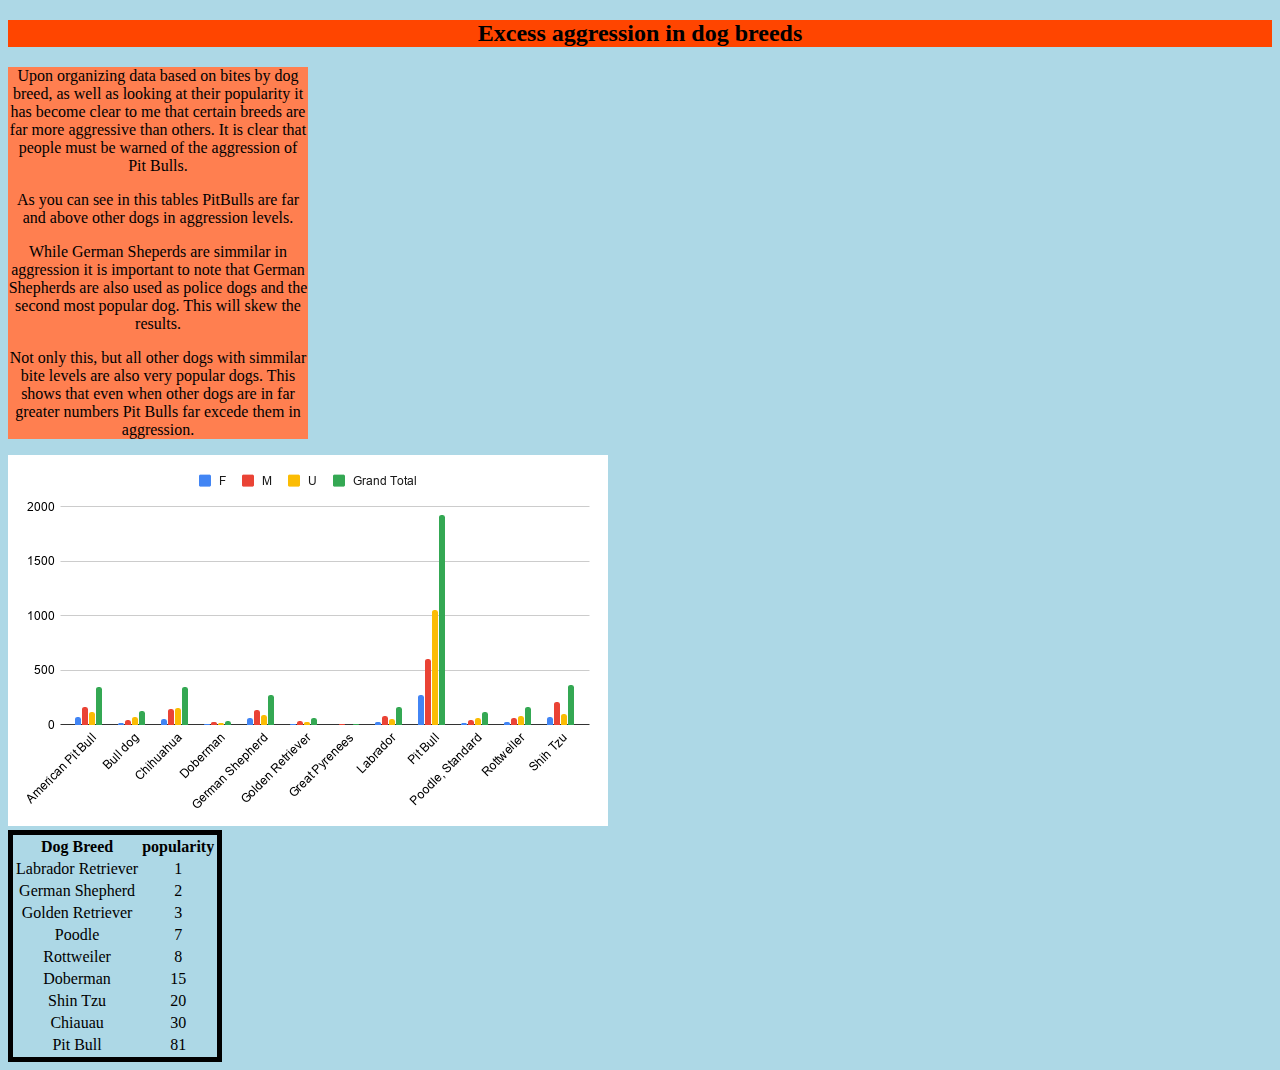
<file: index.html>
<!DOCTYPEHTML>
<html>

<head>
    <link rel="stylesheet" href="cssbackpage.css">
</head>

<body>
<div class="heading">
<h2>Excess aggression in dog breeds</h2>
</div>
<div class="bigbox">
<div class="paragraph">
<p>Upon organizing data based on bites by dog breed, as well as looking at their popularity it has become clear to me that certain breeds are far more aggressive than others. It is clear that people must be warned of the aggression of Pit Bulls.</p>
<p>As you can see in this tables PitBulls are far and above other dogs in aggression levels.</p>
<p>While German Sheperds are simmilar in aggression it is important to note that German Shepherds are also used as police dogs and the second most popular dog. This will skew the results.</p>
<p>Not only this, but all other dogs with simmilar bite levels are also very popular dogs. This shows that even when other dogs are in far greater numbers Pit Bulls far excede them in aggression.</p>
</div>
<div class="img">
<img src="Data/chart.png">
</div>
<div>
    <table class="left">
        <tr><th>Dog Breed</th><th>popularity</th></tr>
        <tr><td>Labrador Retriever</td><td>1</td></tr>
        <tr><td>German Shepherd</td><td>2</td></tr>
        <tr><td>Golden Retriever</td><td>3</td></tr>
        <tr><td>Poodle</td><td>7</td></tr>
        <tr><td>Rottweiler</td><td>8</td></tr>
        <tr><td>Doberman</td><td>15</td></tr>
        <tr><td>Shin Tzu</td><td>20</td></tr>
        <tr><td>Chiauau</td><td>30</td></tr>
        <tr><td>Pit Bull</td><td>81</td></tr>
    <tbody></tbody>
    </table>
</div>
</div>
<script src="https://d3js.org/d3.v5.min.js"></script>
<script src="jsbackpage.js"></script>
</body>

</html>
</file>
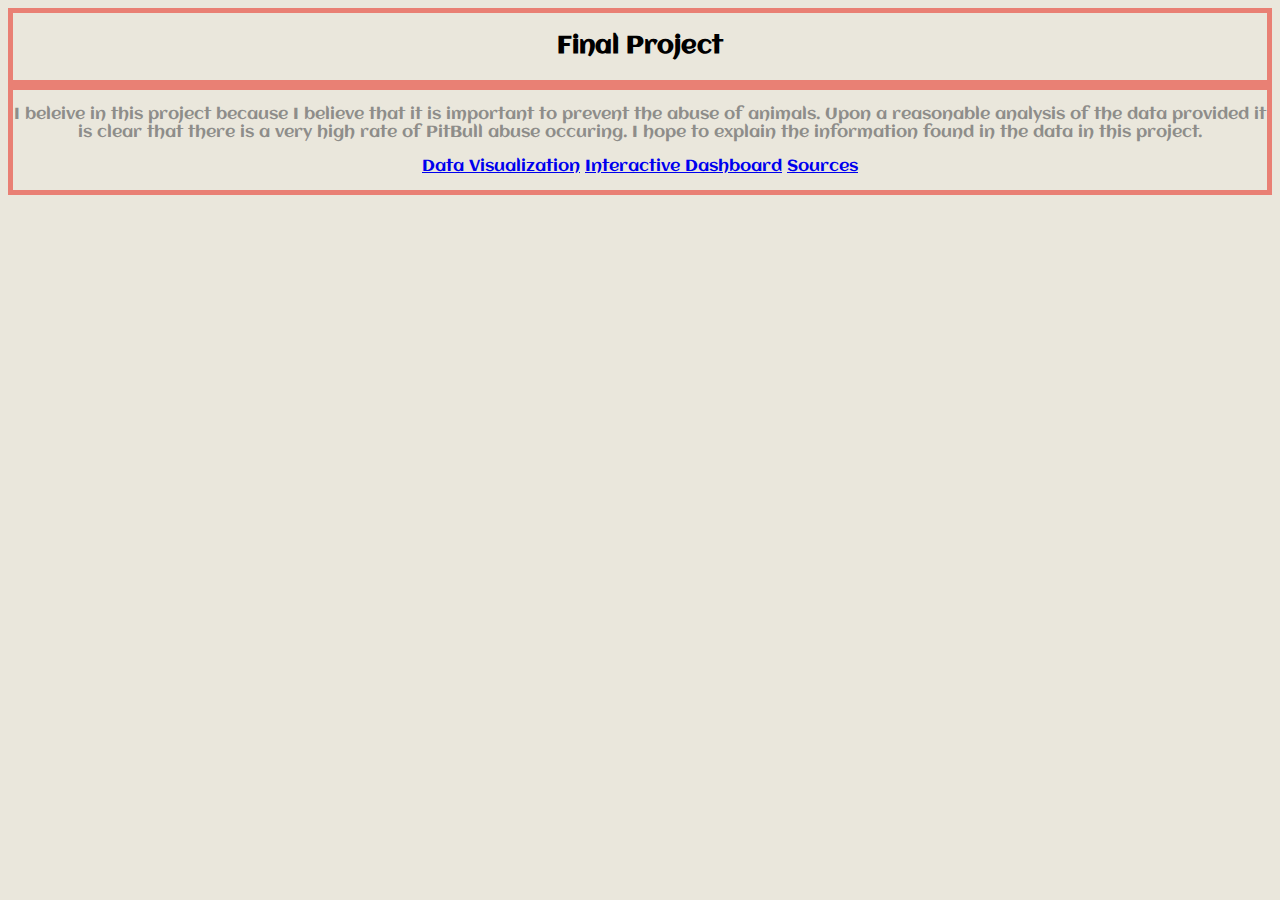
<file: Main Page/index.html>
<!DOCTYPEHTML>
<html>

<head>
    <link rel="stylesheet" href="cssbackpage.css">
    <link href='https://fonts.googleapis.com/css?family=Aclonica' rel='stylesheet'>
</head>

<body>
<div class="heading">
<h2>Final Project</h2>
</div>
<div class="bigbox">
<div class="paragraph">
<p>I beleive in this project because I believe that it is important to prevent the abuse of animals. Upon a reasonable analysis of the data provided it is clear that there is a very high rate of PitBull abuse occuring. I hope to explain the information found in the data in this project.</p>
</div>
<div class="links">
<a href="../Visualization/Visualization.html">Data Visualization</a>
<a href="../InteractiveDashboard/ID.html">Interactive Dashboard</a>
<a href="../Sources/Sources.html">Sources</a>
</div>
</div>
<script src="https://d3js.org/d3.v5.min.js"></script>
<script src="jsbackpage.js"></script>
</body>

</html>
</file>
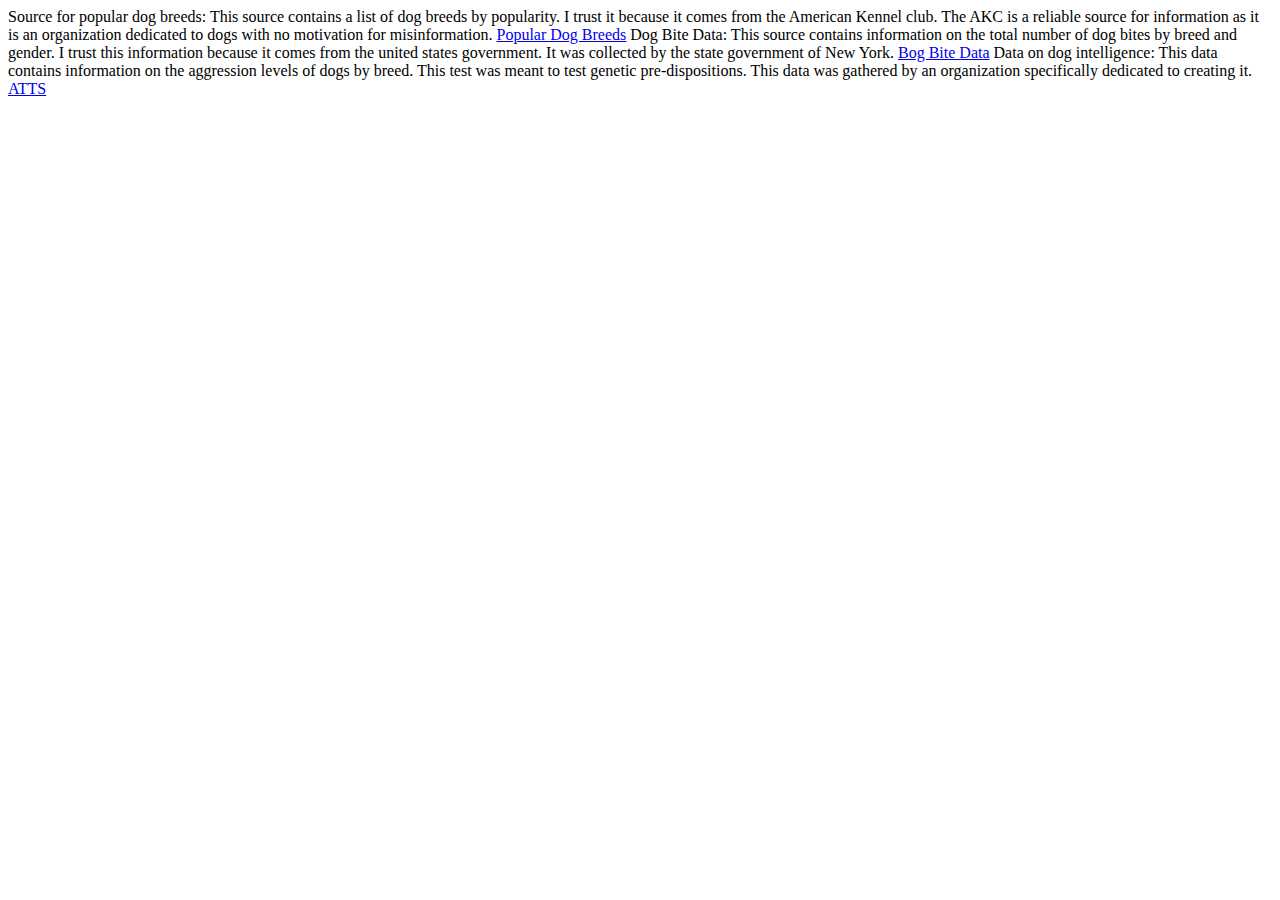
<file: Sources.html>
<html>
<body>
<p>Source for popular dog breeds:
This source contains a list of dog breeds by popularity. I trust it because it comes from the American Kennel club. The AKC is a reliable source for information as it is an organization dedicated to dogs with no motivation for misinformation.
<a href="https://data.world/len/akc-popular-dog-breeds">Popular Dog Breeds</a>
Dog Bite Data:
This source contains information on the total number of dog bites by breed and gender. I trust this information because it comes from the united states government. It was collected by the state government of New York.
<a href="https://catalog.data.gov/dataset/dohmh-dog-bite-data">Bog Bite Data</a>
Data on dog intelligence:
This data contains information on the aggression levels of dogs by breed. This test was meant to test genetic pre-dispositions. This data was gathered by an organization specifically dedicated to creating it. 
<a href="https://atts.org/breed-statistics/">ATTS</a>
</p>    
</body>
</html>
</file>
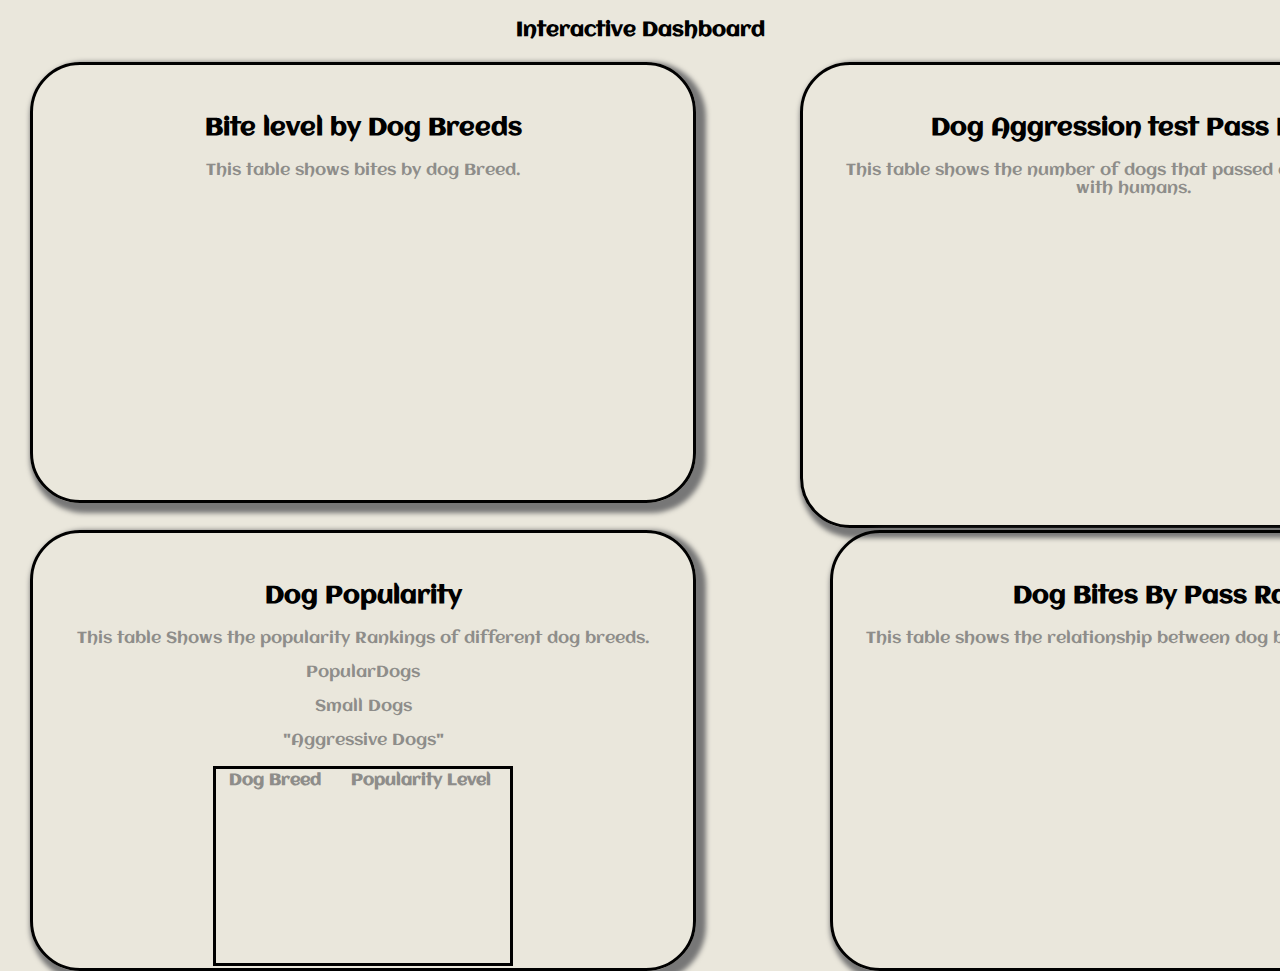
<file: InteractiveDashboard/ID.html>
<!doctype html>
<html>
<head>
    
    <link rel="stylesheet" href="IDCSS.css">
    <link href='https://fonts.googleapis.com/css?family=Aclonica' rel='stylesheet'>
</head>
<body>
    <h3 id="mainHeader">Interactive Dashboard</h3>
<div id="overall">
<div id="DogBiteSection">
<div id="DogBiteText">
    <h2 class="headerAll">Bite level by Dog Breeds</h2>
    <p>This table shows bites by dog Breed.</p>
</div>
<div id="DogBites">
    <svg id="BitesBarChart">
    </svg>
</div>
</div>
<div id="DogPopularitySectionOverall">
<div id="DogPopularityText">
</div>
<div id="DogPopularitySection">
    <h2 class="headerAll">Dog Popularity</h2>
    <p class="popText">This table Shows the popularity Rankings of different dog breeds.</p>
    <p id="labelOne">PopularDogs</p><p id="labelTwo">Small Dogs</p><p id="labelThree">"Aggressive Dogs"</p>
    <table id="DogPopularityTable">
        <thead>
            <th>Dog Breed</th><th>Popularity Level</th>
        </thead>
        <tbody>
        </tbody>
    </table>
</div>
</div>
<div id="DogAggressionSection">
<div id="DogAggressionText">
    <h2 class="headerAll">Dog Aggression test Pass Rate</h2>
    <p>This table shows the number of dogs that passed a sociability test with humans.</p>
</div>
<div id="DogAggressionSectiontwo">
    <svg id="DogAgressionChart">
    </svg>
</div>
</div>
<div id="DogComparisonSection">
<div id="DogComparisonText">
    <h2 class="headerAll">Dog Bites By Pass Rate</h2>
    <p>This table shows the relationship between dog bites and socaibliltity.</p>
</div>
<div id="DogComparisonSectionChart">
    <svg id="DogComparisonChart">
    </svg>
    
</div>
</div>
<div class="hidden" id="tooltip">
        <div id="BITE"></div>
        <div id="BREED">
        </div>
    </div>
<script src="https://d3js.org/d3.v5.min.js"></script>
<script src="IDJS.js"></script>
</div>
</body>


</html>
</file>
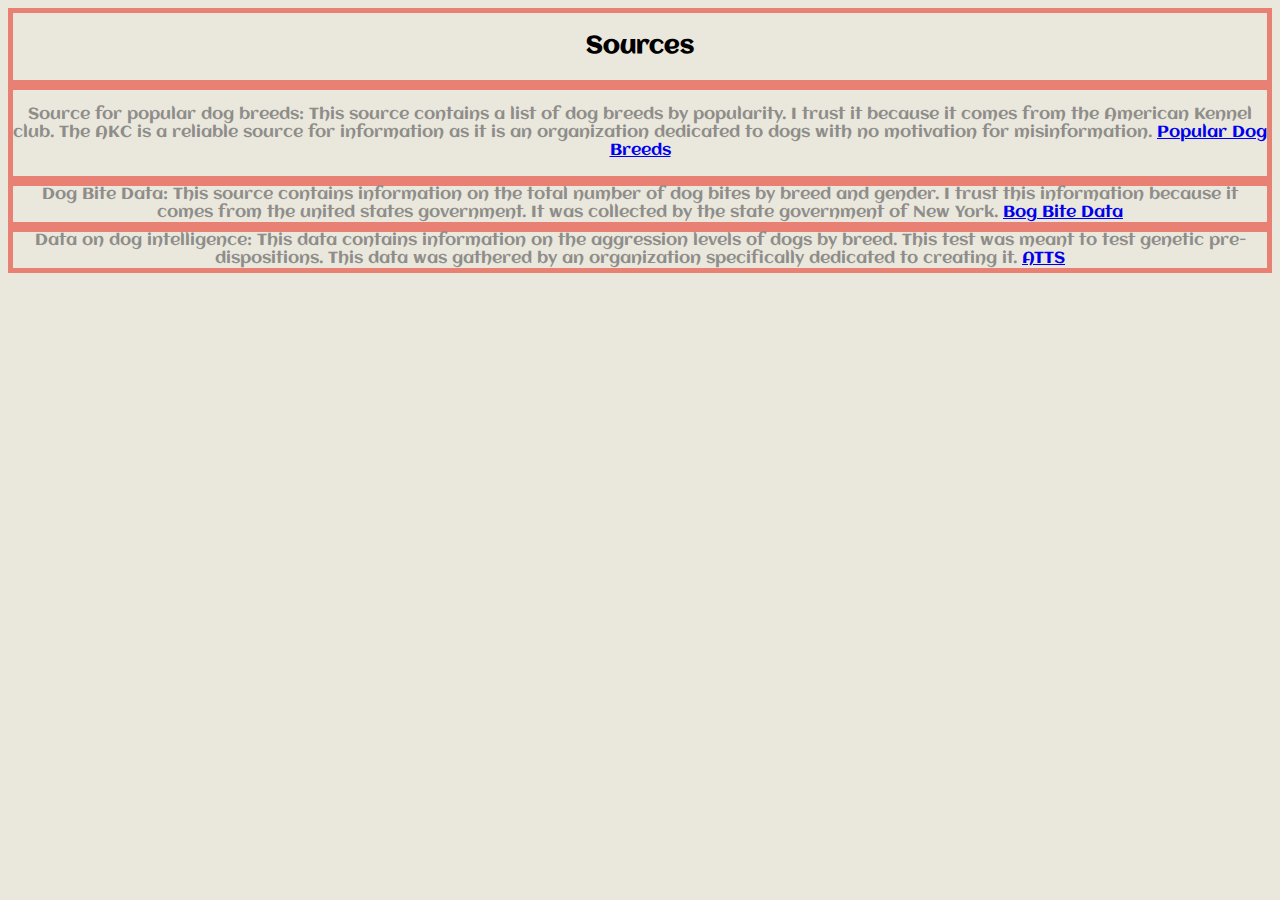
<file: Sources/Sources.html>
<html>
<head>
    <link rel="stylesheet" href="../Main%20Page/cssbackpage.css">
    <link href='https://fonts.googleapis.com/css?family=Aclonica' rel='stylesheet'>
</head>
<body>
    <div class="heading">
<h2>Sources</h2>
</div>
    <div class="paragraph">
<div class="paragraphOne">
<p>Source for popular dog breeds:
This source contains a list of dog breeds by popularity. I trust it because it comes from the American Kennel club. The AKC is a reliable source for information as it is an organization dedicated to dogs with no motivation for misinformation.
<a href="https://data.world/len/akc-popular-dog-breeds">Popular Dog Breeds</a>
    </div>
        <div class="paragraphTwo">
Dog Bite Data:
This source contains information on the total number of dog bites by breed and gender. I trust this information because it comes from the united states government. It was collected by the state government of New York.
<a href="https://catalog.data.gov/dataset/dohmh-dog-bite-data">Bog Bite Data</a>
        </div>
        <div class="paragraphThree">
Data on dog intelligence:
This data contains information on the aggression levels of dogs by breed. This test was meant to test genetic pre-dispositions. This data was gathered by an organization specifically dedicated to creating it. 
<a href="https://atts.org/breed-statistics/">ATTS</a>
        </div>
<script src="../Main%20Page/jsbackpage.js"></script>
</p>    
    </div>
</body>
</html>
</file>
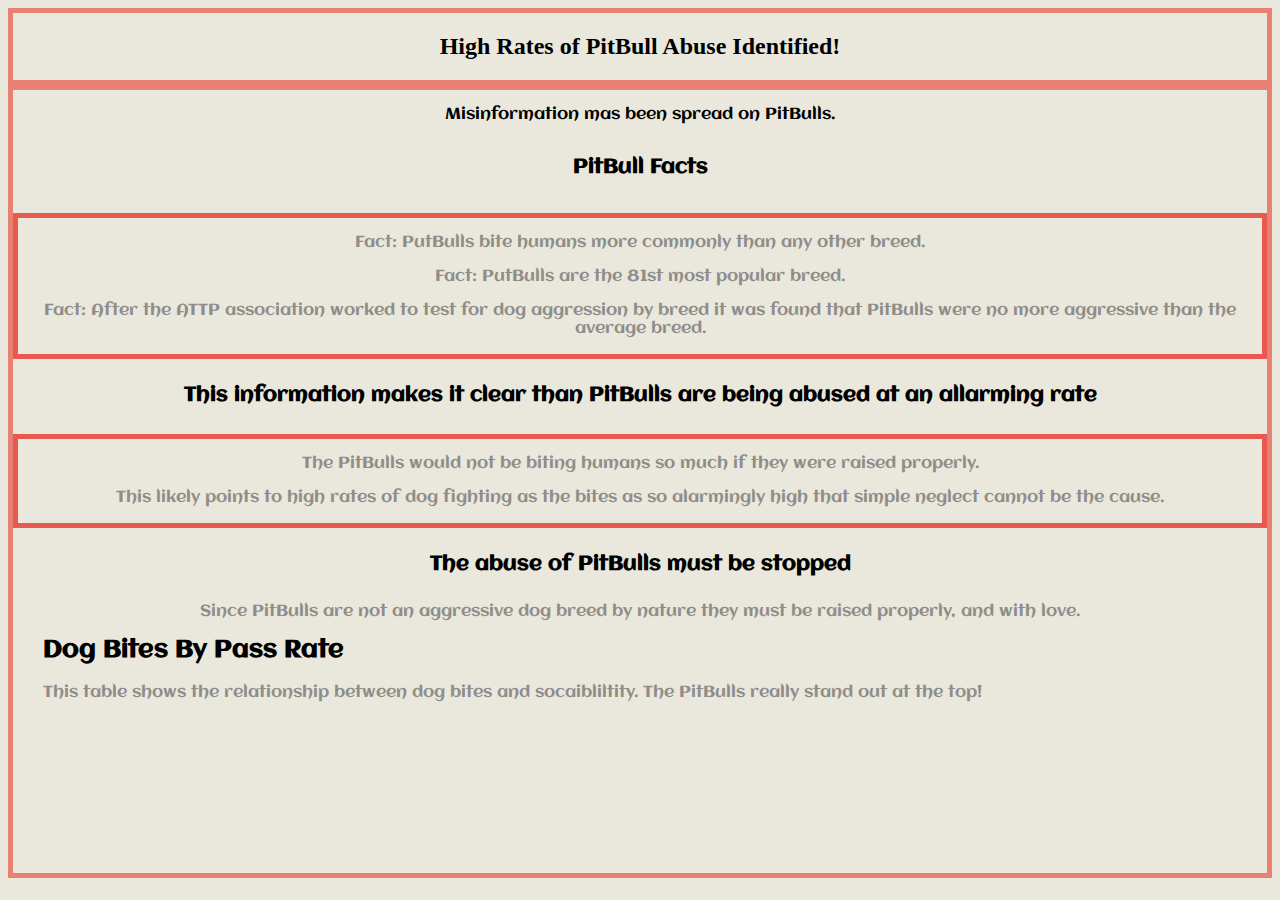
<file: Visualization/Visualization.html>
<!DOCTYPEHTML>
<html>

<head>
    <link rel="stylesheet" href="Visualization.css">
    <link href='https://fonts.googleapis.com/css?family=Aclonica' rel='stylesheet'>
</head>

<body>
<div class="heading">
<h2>High Rates of PitBull Abuse Identified!</h2>
</div>
<div class="bigbox">
<div class="paragraph">
<p class="Misinformation">Misinformation mas been spread on PitBulls.</p>
<h5 class="PitFacts">PitBull Facts</h5>
    <div class="Facts">
<p>Fact: PutBulls bite humans more commonly than any other breed.</p>
<p>Fact: PutBulls are the 81st most popular breed.</p>
<p>Fact: After the ATTP association worked to test for dog aggression by breed it was found that PitBulls were no more aggressive than the average breed.</p>
    </div>
<h4 class="paragraphCall">This information makes it clear than PitBulls are being abused at an allarming rate</h4>
    <div class="abuse">
<p>The PitBulls would not be biting humans so much if they were raised properly.</p>
<p>This likely points to high rates of dog fighting as the bites as so alarmingly high that simple neglect cannot be the cause.</p>
    </div>
<h4 class="finalParagraph">The abuse of PitBulls must be stopped</h4>
<p>Since PitBulls are not an aggressive dog breed by nature they must be raised properly, and with love.</p>

</div>
    

<div id="DogComparisonSection">
<div id="DogComparisonText">
    <h2 id="ByPass">Dog Bites By Pass Rate</h2>
    <p>This table shows the relationship between dog bites and socaibliltity. The PitBulls really stand out at the top!</p>
</div>
<div id="DogComparisonSectionChart">
    <svg id="DogComparisonChart">
    </svg>
     <div class="hidden" id="tooltip">
        <div id="BITE"></div>
        <div id="BREED">
        </div>
    </div>   

</div>
</div>
</div>
    
<script src="https://d3js.org/d3.v5.min.js"></script>
<script src="Visualization.js"></script>
</body>

</html>
</file>
<file: cssbackpage.css>
body {
  background-color: lightblue;
}
.heading {
  text-align: center;
    background-color: orangered;
}
.bigbox {
    width:auto;
    text-align: center;
    width: 600px;
}
.paragraph {
    text-align: center;
    background-color: coral;
    width: 300px;
}
.img {
    width: 300px;
}
.left {
    text-align: center;
    border: 5px solid black;
}
</file>
<file: Main Page/cssbackpage.css>
body {
  background-color: #EAE7DC;
}
.heading {
  text-align: center;
border-width: 5px;
border-style: solid;
border-color: #E98074;
color: black;
    font-family: "Aclonica";
}
.bigbox {
    font-family: "Aclonica";
  border-width: 5px;
border-style: solid;
border-color: #E98074;
color: #8E8D8A;
    height: 100px;
text-align: center;
}
.paragraph {
    text-align: center;
    color: #8E8D8A;
    font-family: "Aclonica";
}
.paragraphOne {
    border-width: 5px;
    border-style: solid;
border-color: #E98074;
}
.paragraphTwo {
    border-width: 5px;
    border-style: solid;
border-color: #E98074;
}
.paragraphThree {
    border-width: 5px;
    border-style: solid;
border-color: #E98074;
}
</file>
<file: InteractiveDashboard/IDCSS.css>
body {
    background-color: #EAE7DC;
    font-family: "Aclonica";
}

#mainHeader {
    text-align: center;
    font-size: 20px;
    color: black;
}
#DogBites {
    font-family: fantasy;
    text-rendering: optimizeLegibility;
}
#DogBiteSection {
    width: 600px;
    height:375px;
    margin: 0px;
    padding: 30px;
    border: 3px solid Black;
    -moz-box-shadow: 5px 5px 5px 5px #777777;
    -webkit-box-shadow: 5px 5px 5px 5px #777777;
    box-shadow: 5px 5px 5px 5px #777777;
    border-radius: 50px 50px;
    position:absolute;
    left: 30px;
    text-align: center;
    color: #8E8D8A;
}
#DogAggressionSection {
    width: 600px;
    height: 400px;
    margin: 0px;
    padding: 30px;
    border: 3px solid black;
    -moz-box-shadow: 5px 5px 5px 5px #777777;
    -webkit-box-shadow: 5px 5px 5px 5px #777777;
    box-shadow: 5px 5px 5px 5px #777777;
    border-radius: 50px 50px;
    position:absolute;
    left: 800px;
    text-align: center;
    color: #8E8D8A;
}
#DogPopularitySectionOverall {
    width: 600px;
    height: 375px;
    margin: 30px;
    padding: 30px;
    border: 3px solid black;
    -moz-box-shadow: 5px 5px 5px 5px #777777;
    -webkit-box-shadow: 5px 5px 5px 5px #777777;
    box-shadow: 5px 5px 5px 5px #777777;
    border-radius: 50px 50px;
    position: absolute;
    left: 0px;
    top: 500px;
    text-align: center;
    color: #8E8D8A;
}
#DogPopularityTable {
    border: 3px solid black;
    width: 300px;
    text-align: center;
    margin: 0 auto;
    height: 200px;
}
#DogComparisonSection {
    width: 600px;
    height: 375px;
    margin: 30px;
    padding: 30px;
    border: 3px solid black;
    -moz-box-shadow: 5px 5px 5px 5px #777777;
    -webkit-box-shadow: 5px 5px 5px 5px #777777;
    box-shadow: 5px 5px 5px 5px #777777;
    border-radius: 50px 50px;
    position: absolute;
    left: 800px;
    top: 500px;
    text-align: center;
    color: #8E8D8A;
}
.headerAll {
    color: black;
}
x {
    font-family: cursive;
}

.tick text {
    transform: rotate(90);
}


#tooltip.hidden
{
    display:none;
}

#tooltip
{
    position:absolute;
    width:200px;
    height:auto;
    padding:10px;
    background-color:white;
    border-radius:10px;
    box-shadow: 4px 4px 10px rgba(0,0,0,0.4);
    pointer-events:none;
}

#BITE
{
  font-size:30px;  
}

#BREED
{
    font-size:30px;
}
</file>
<file: Visualization/Visualization.css>
body {
    background-color: #EAE7DC;
}
#ByPass {
    color: black;
}
.heading {
text-align: center;
border-width: 5px;
border-style: solid;
border-color: #E98074;
color: black;
}
.Misinformation {
    color: black;
}
#DogComparisonChart {
    color: #8E8D8A;
}
#DogComparisonSection {
    position:relative;
    left: 30px;
}
.paragraph {
    text-align: center;
    float: right;
    color: #8E8D8A;
}
.PitFacts {
    font-size: 20px;
    font-weight: bold;
    color: black;
}
.Facts {
    border-width: 5px;
border-style: solid;
border-color: #E85A4F;
}
.paragraphCall {
    font-size: 20px;
    font-weight: bold;
    color:black;
}
.abuse {
    border-width: 5px;
border-style: solid;
border-color: #E85A4F;
}
.finalParagraph {
    font-size: 20px;
    font-weight: bold;
    color:black;
}
.bigbox {
    font-family: "Aclonica";
  border-width: 5px;
border-style: solid;
border-color: #E98074;
color: #8E8D8A;
}
text.label {
    color: #8E8D8A;
}
g.label {
   color: #8E8D8A;
}

#tooltip.hidden
{
    display:none;
}

#tooltip
{
    position:absolute;
    width:300px;
    height:auto;
    padding:10px;
    background-color:white;
    border-radius:10px;
    box-shadow: 4px 4px 10px rgba(0,0,0,0.4);
    pointer-events:none;
}

#BITE
{
  font-size:30px;  
}

#BREED
{
    font-size:60px;
}
</file>
